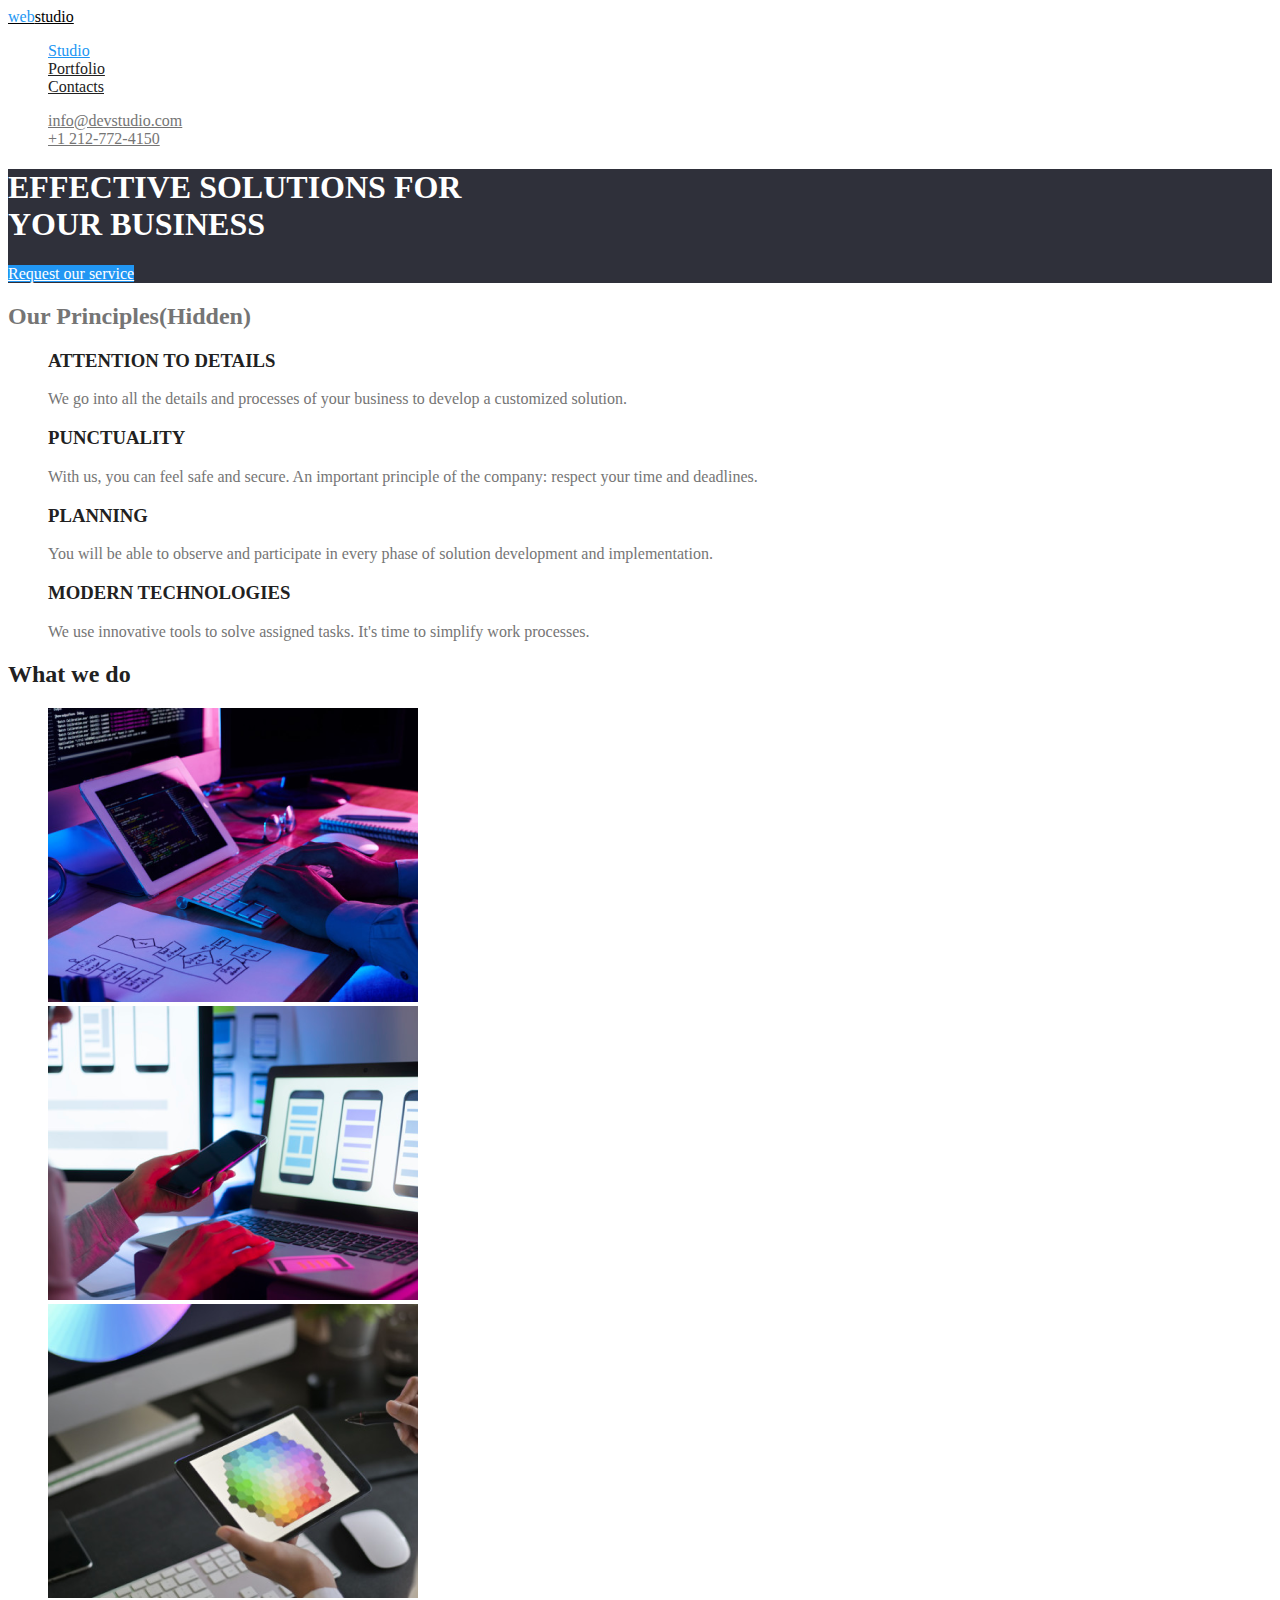
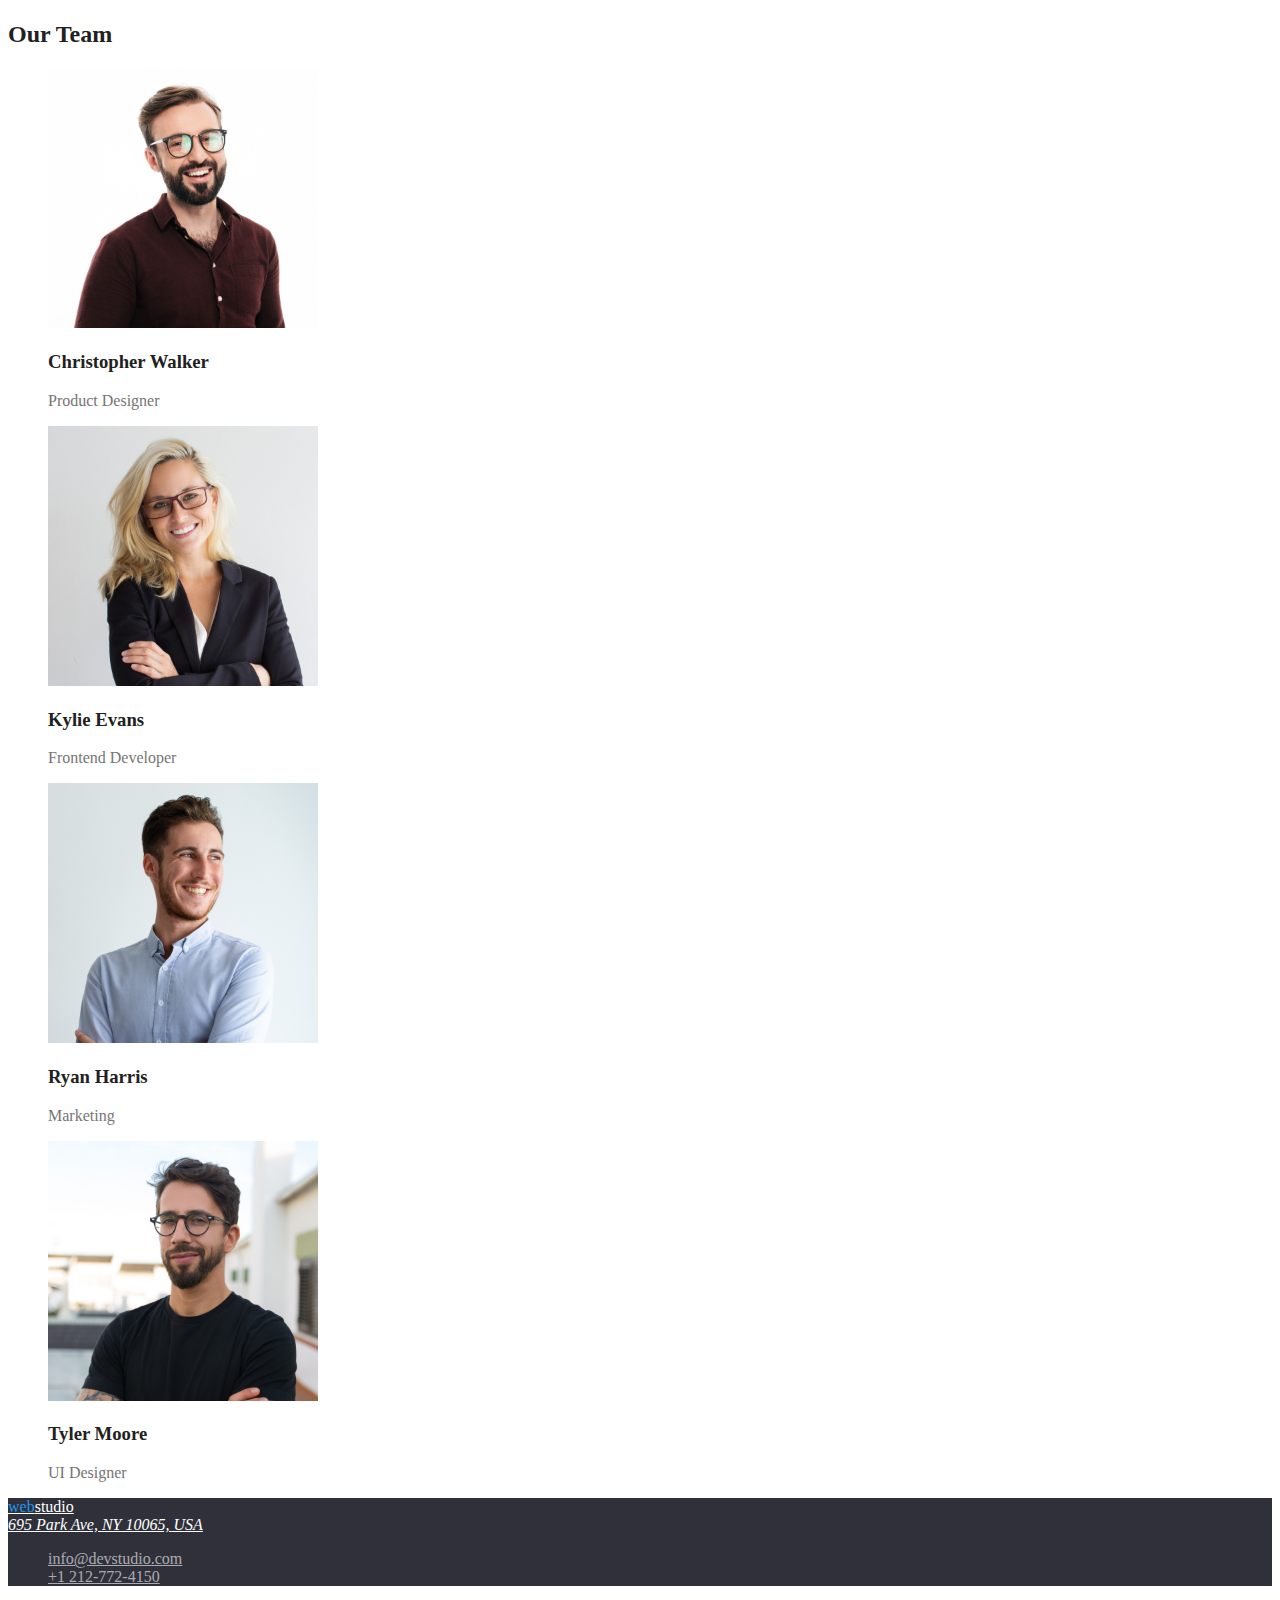
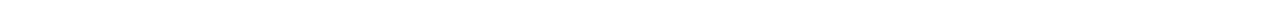
<file: index.html>
<!DOCTYPE html>
<html lang="en">
  <head>
    <meta charset="UTF-8" />
    <meta name="viewport" content="width=device-width, initial-scale=1.0" />
    <title>WebStudio</title>
    <link rel="stylesheet" href="./css/common.css" />
    <link rel="stylesheet" href="./css/main.css" />
  </head>
  <body>
    <!--Header-->
    <header class="header">
      <a class="logo" href="./index.html"
        ><span class="logo-highlight">web</span>studio</a
      >

      <nav class="header-nav">
        <ul class="nav-list list">
          <li class="nav-item">
            <a class="nav-link current" href="./index.html">Studio</a>
          </li>
          <li class="nav-item">
            <a class="nav-link" href="./portfolio.html">Portfolio</a>
          </li>
          <li class="nav-item"><a class="nav-link" href="#">Contacts</a></li>
        </ul>
      </nav>

      <ul class="contacts-list list">
        <li class="contacts-item">
          <a class="contacts-link" href="mailto:info@devstudio.com"
            >info@devstudio.com</a
          >
        </li>
        <li class="contacts-item">
          <a class="contacts-link" href="tel:+1 212-772-4150"
            >+1 212-772-4150</a
          >
        </li>
      </ul>
    </header>

    <!--Main-->
    <main>
      <!--Hero-->
      <section class="hero">
        <h1 class="hero-title">
          EFFECTIVE SOLUTIONS FOR <br />
          YOUR BUSINESS
        </h1>

        <a class="cta-button button" href="#">Request our service</a>
      </section>

      <!--Our Principles-->
      <section class="section">
        <!--Hidden Heading-->
        <h2>Our Principles(Hidden)</h2>
        <ul class="principles-list list">
          <li class="principles-item">
            <h3 class="principles-title title">ATTENTION TO DETAILS</h3>
            <p class="principles-description">
              We go into all the details and processes of your business to
              develop a customized solution.
            </p>
          </li>
          <li class="principles-item">
            <h3 class="principles-title title">PUNCTUALITY</h3>
            <p class="principles-description">
              With us, you can feel safe and secure. An important principle of
              the company: respect your time and deadlines.
            </p>
          </li>
          <li class="principles-item">
            <h3 class="principles-title title">PLANNING</h3>
            <p class="principles-description">
              You will be able to observe and participate in every phase of
              solution development and implementation.
            </p>
          </li>
          <li class="principles-item">
            <h3 class="principles-title title">MODERN TECHNOLOGIES</h3>
            <p class="principles-description">
              We use innovative tools to solve assigned tasks. It's time to
              simplify work processes.
            </p>
          </li>
        </ul>
      </section>

      <!--What we do-->
      <section class="section">
        <h2 class="title">What we do</h2>
        <ul class="features-list list">
          <li class="features-item">
            <img
              class="features-img"
              src="./images/programming.png"
              alt="Software development process at a programmer's workspace"
              width="370"
            />
          </li>
          <li class="features-item">
            <img
              class="features-img"
              src="./images/prototyping.png"
              alt="Developer working on mobile app prototypes on a laptop and phone"
              width="370"
            />
          </li>
          <li class="features-item">
            <img
              class="features-img"
              src="./images/design.png"
              alt="Designer workspace with a tablet and color palette on the screen"
              width="370"
            />
          </li>
        </ul>
      </section>

      <section class="section">
        <!--Our Team-->
        <h2 class="title">Our Team</h2>
        <ul class="team-list list">
          <li class="team-item">
            <img
              class="team-img"
              src="./images/designer.jpg"
              alt="Christopher Walker, Product Designer"
              width="270"
            />
            <h3 class="title">Christopher Walker</h3>
            <p class="team-description">Product Designer</p>
          </li>
          <li class="team-item">
            <img
              class="team-img"
              src="./images/developer.jpg"
              alt="Kylie Evans, Frontend Developer"
              width="270"
            />
            <h3 class="title">Kylie Evans</h3>
            <p class="team-description">Frontend Developer</p>
          </li>
          <li class="team-item">
            <img
              class="team-img"
              src="./images/marketing.jpg"
              alt="Ryan Harris, Marketing"
              width="270"
            />
            <h3 class="title">Ryan Harris</h3>
            <p class="team-description">Marketing</p>
          </li>
          <li class="team-item">
            <img
              class="team-img"
              src="./images/ui-designer.jpg"
              alt="Tyler Moore, UI Designer"
              width="270"
            />
            <h3 class="title">Tyler Moore</h3>
            <p class="team-description">UI Designer</p>
          </li>
        </ul>
      </section>
    </main>
    <!--Footer-->
    <footer class="footer">
      <a class="footer-logo" href="./index.html"
        ><span class="logo-highlight">web</span>studio</a
      >
      <address class="address">
        <a class="address-link" href="#">695 Park Ave, NY 10065, USA</a>
      </address>

      <ul class="footer-contacts list">
        <li class="contacts-item">
          <a class="contacts-link" href="mailto:info@devstudio.com"
            >info@devstudio.com</a
          >
        </li>
        <li class="contacts-item">
          <a class="contacts-link" href="tel:+1 212-772-4150"
            >+1 212-772-4150</a
          >
        </li>
      </ul>
    </footer>
  </body>
</html>
</file>
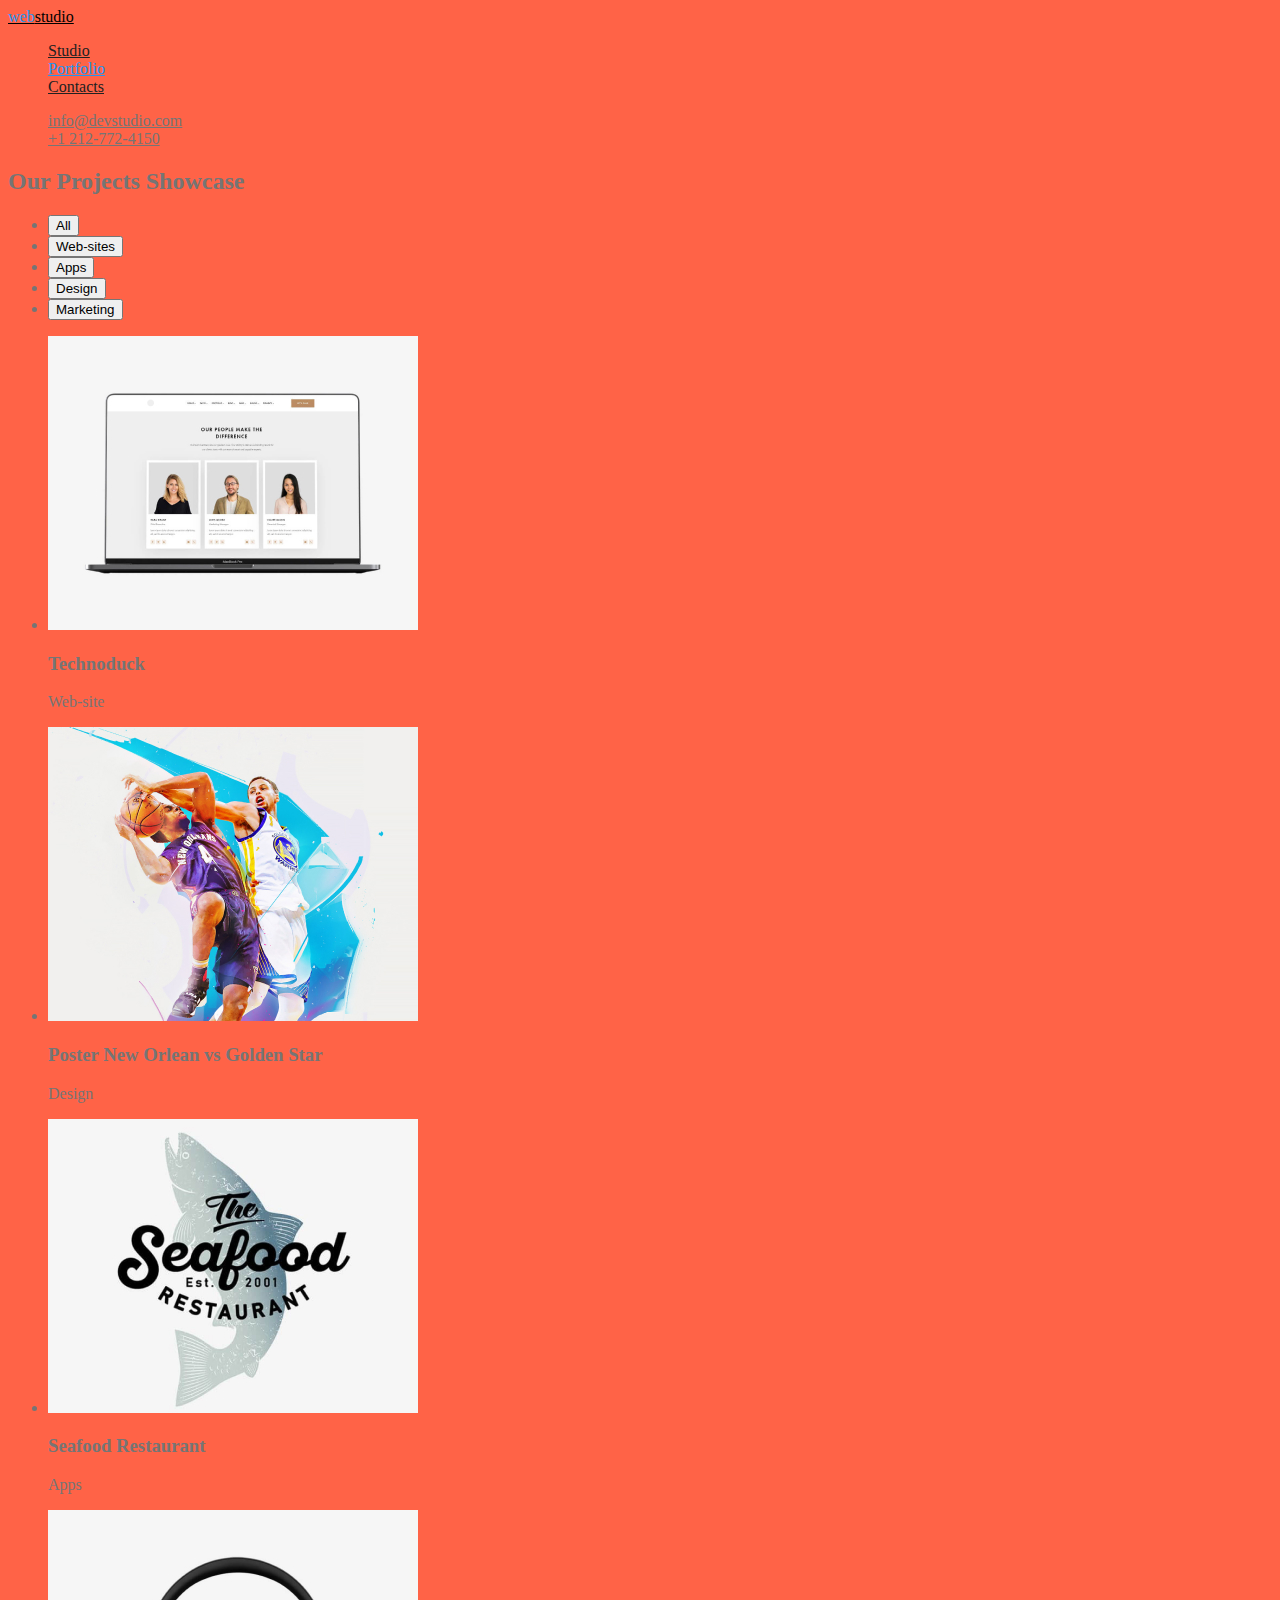
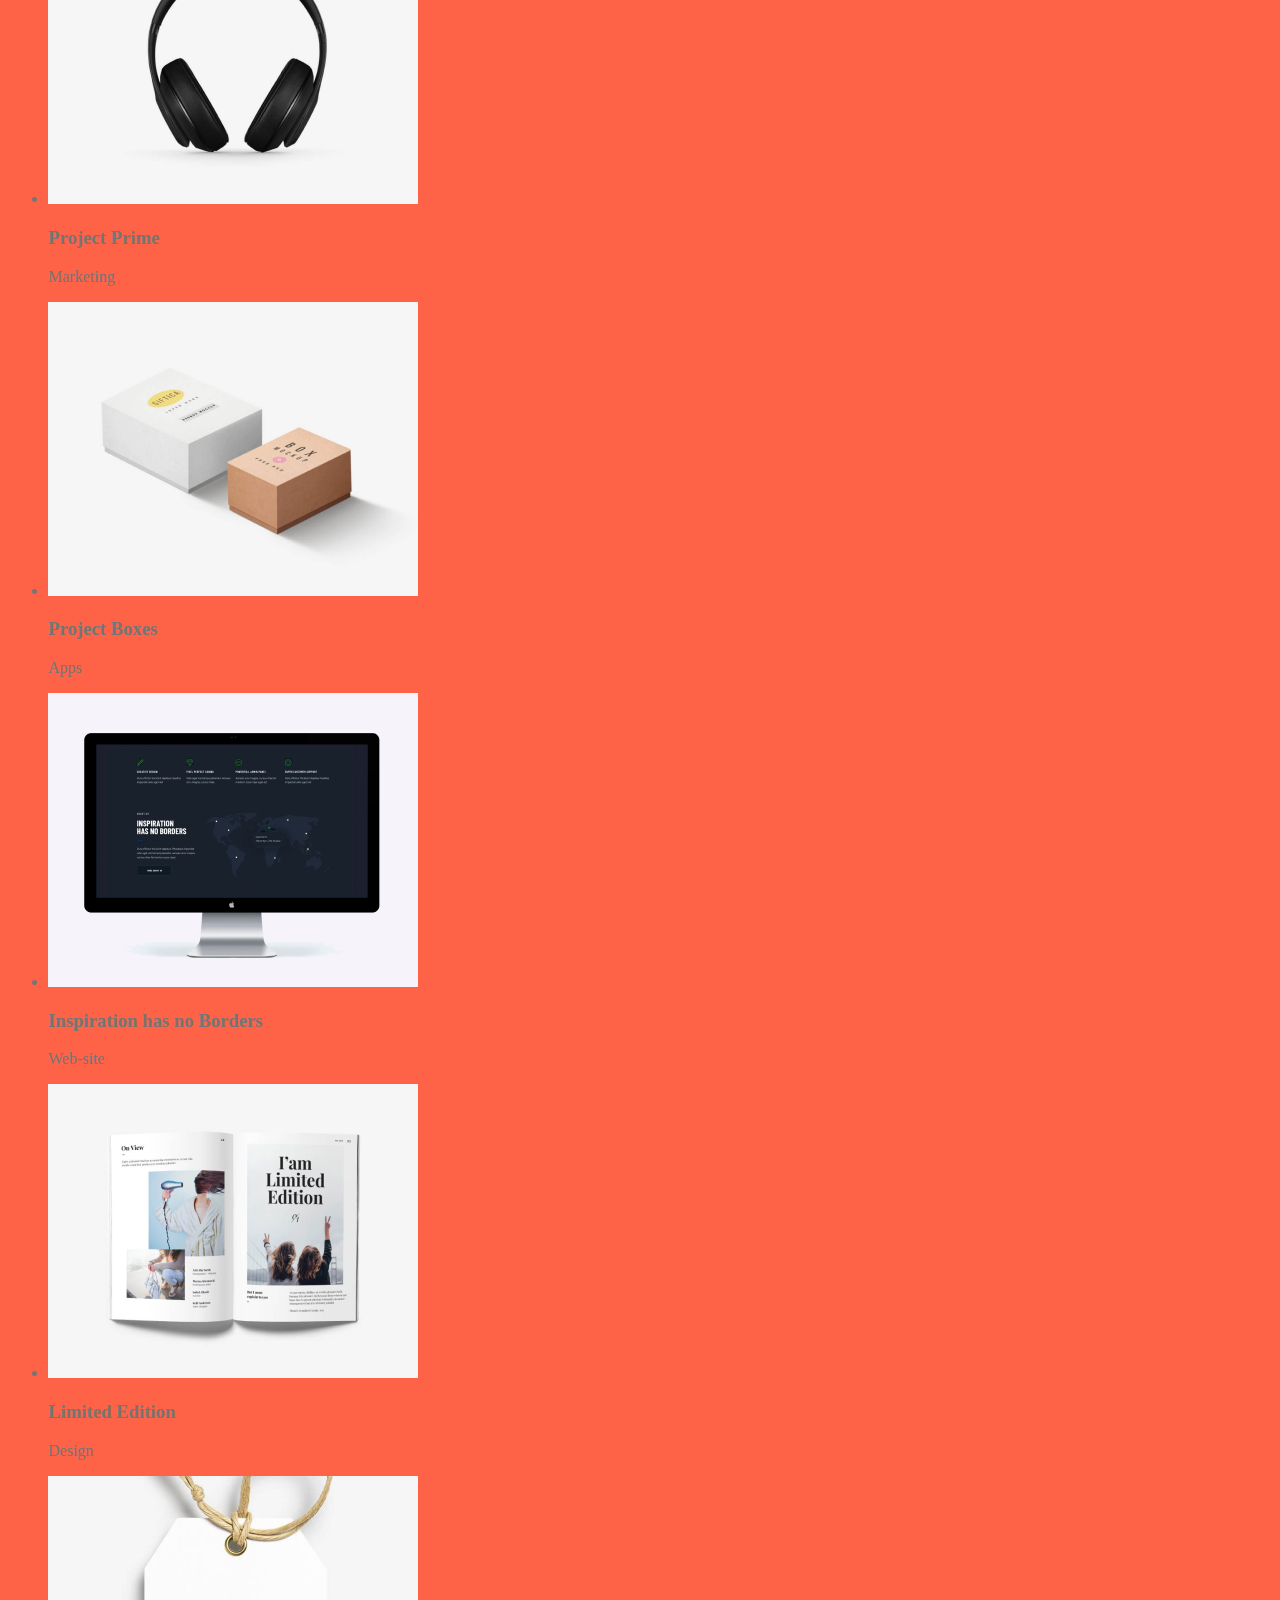
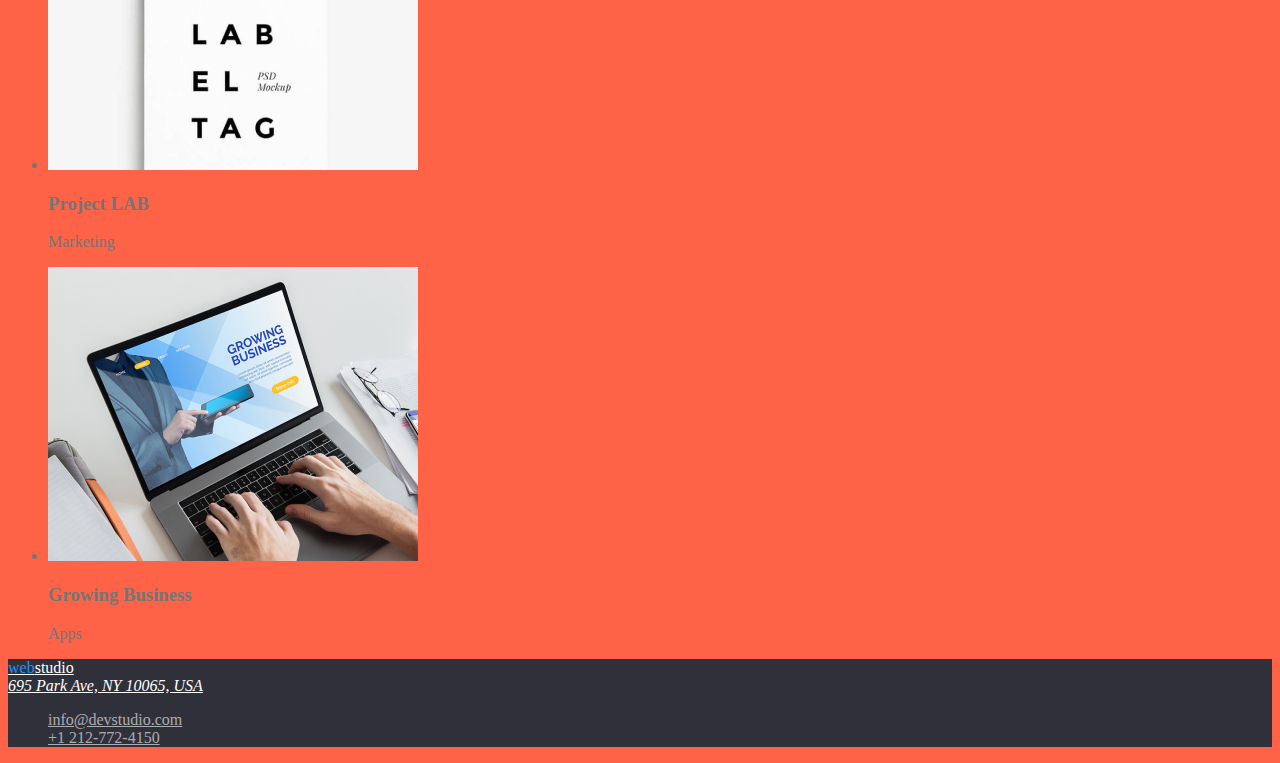
<file: portfolio.html>
<!DOCTYPE html>
<html lang="en">
  <head>
    <meta charset="UTF-8" />
    <meta name="viewport" content="width=device-width, initial-scale=1.0" />
    <title>Portfolio</title>
    <link rel="stylesheet" href="./css/common.css">
    <link rel="stylesheet" href="./css/portfolio.css">
  </head>
  <body>
    <!--Header-->
    <header class="header">
      <a class="logo" href="./index.html"
        ><span class="logo-highlight">web</span>studio</a
      >

      <nav class="header-nav">
        <ul class="nav-list list">
          <li class="nav-item">
            <a class="nav-link" href="./index.html">Studio</a>
          </li>
          <li class="nav-item">
            <a class="nav-link current" href="./portfolio.html">Portfolio</a>
          </li>
          <li class="nav-item"><a class="nav-link" href="#">Contacts</a></li>
        </ul>
      </nav>

      <ul class="contacts-list list">
        <li class="contacts-item">
          <a class="contacts-link" href="mailto:info@devstudio.com"
            >info@devstudio.com</a
          >
        </li>
        <li class="contacts-item">
          <a class="contacts-link" href="tel:+1 212-772-4150"
            >+1 212-772-4150</a
          >
        </li>
      </ul>
    </header>

    <!--Main-->
    <main>
      <section>
        <!--Hidden Heading-->
        <h2>Our Projects Showcase</h2>
        <ul>
          <li><button>All</button></li>
          <li><button>Web-sites</button></li>
          <li><button>Apps</button></li>
          <li><button>Design</button></li>
          <li><button>Marketing</button></li>
        </ul>

        <ul>
          <li>
            <img src="./images/team.jpg" alt="Laptop displaying team members" width="370" />
            <h3>Technoduck</h3>
            <p>Web-site</p>
          </li>
          <li>
            <img
              src="./images/poster.jpg"
              alt="Colorful basketball poster featuring New Orlean vs Golden Star"
              width="370"
            />
            <h3>Poster New Orlean vs Golden Star</h3>
            <p>Design</p>
          </li>
          <li>
            <img src="./images/logo.jpg" alt="Logo of Seafood Restaurant" width="370" />
            <h3>Seafood Restaurant</h3>
            <p>Apps</p>
          </li>
          <li>
            <img
              src="./images/headphones.jpg"
              alt="Black headphones on a white background"
              width="370"
            />
            <h3>Project Prime</h3>
            <p>Marketing</p>
          </li>
          <li>
            <img
              src="./images/packaging.jpg"
              alt="Two project boxes, one white and one brown"
              width="370"
            />
            <h3>Project Boxes</h3>
            <p>Apps</p>
          </li>
          <li>
            <img
              src="./images/dashboard.jpg"
              alt="Computer monitor displaying a dashboard"
              width="370"
            />
            <h3>Inspiration has no Borders</h3>
            <p>Web-site</p>
          </li>
          <li>
            <img
              src="./images/magazine.jpg"
              alt="Open magazine with 'Limited Edition' cover"
              width="370"
            />
            <h3>Limited Edition</h3>
            <p>Design</p>
          </li>
          <li>
            <img src="./images/tag.jpg" alt="Label tag with 'Project LAB' text" width="370" />
            <h3>Project LAB</h3>
            <p>Marketing</p>
          </li>
          <li>
            <img
              src="./images/business.jpg"
              alt="Person using a laptop with 'Growing Business' on the screen"
              width="370"
            />
            <h3>Growing Business</h3>
            <p>Apps</p>
          </li>
        </ul>
      </section>
    </main>

    <!--Footer-->
    <footer class="footer">
      <a class="footer-logo" href="./index.html"
        ><span class="logo-highlight">web</span>studio</a
      >
      <address class="address">
        <a class="address-link" href="#">695 Park Ave, NY 10065, USA</a>
      </address>

      <ul class="footer-contacts list">
        <li class="contacts-item">
          <a class="contacts-link" href="mailto:info@devstudio.com"
            >info@devstudio.com</a
          >
        </li>
        <li class="contacts-item">
          <a class="contacts-link" href="tel:+1 212-772-4150"
            >+1 212-772-4150</a
          >
        </li>
      </ul>
    </footer>
  </body>
</html>
</file>
<file: css/common.css>
:root {
  --primary-bg-color: #ffffff;
  --secondary-bg-color: #f5f4fa;
  --footer-bg-color: #2f303a;

  --main-text-color: #757575;
  --title-text-color: #212121;

  --white-text-color: #ffffff;
  --secondary-white-text-color: rgba(255, 255, 255, 0.6);

  --primary-logo-color: #000000;
  --secondary-logo-color: #2196f3;

  --primary-link-color: #212121;
  --secondary-link-color: #757575;
  --accent-link-color: #2196f3;

  --white-link-color: #ffffff;
  --footer-link-hover-color: rgba(255, 255, 255, 0.6);

  --accent-color: #2196f3;
}

body {
  background-color: var(--primary-bg-color);
  color: var(--main-text-color);
}

.list {
  list-style: none;
}

.title {
    color: var(--title-text-color);
}

.button {
    background-color: var(--accent-color);
    color: var(--white-link-color);
}

.button.primary {
    background-color: transparent;
}

.button.secondary {
    background-color: var(--secondary-bg-color);
    color: var(--title-text-color);
}

.button.secondary:hover, .button.secondary:focus {
    background-color: var(--accent-color);
    color: var(--white-link-color);
}


/* Header */
/* Logo */
.logo {
  color: var(--primary-logo-color);
}

.logo-highlight {
  color: var(--secondary-logo-color);
}

/* Navigation list */
.nav-link {
  color: var(--primary-link-color);
}

.nav-link:hover,
.nav-link:focus {
  color: var(--accent-link-color);
}

.nav-link.current {
    color: var(--accent-link-color);
}

/* Contacts list */
.contacts-link {
    color: var(--secondary-link-color);
}

.contacts-link:hover, .contacts-link:focus {
    color: var(--accent-link-color);
}


/* Footer */
.footer {
  background-color: var(--footer-bg-color);
}
.footer-logo {
  color: var(--white-text-color);
}
.address-link {
  color: var(--white-link-color);
}

.footer-contacts .contacts-link {
  color: var(--secondary-white-text-color);
}
</file>
<file: css/main.css>
/* Hero */
.hero {
    background-color: var(--footer-bg-color);
}

.hero-title {
    color: var(--white-text-color);
}
</file>
<file: css/portfolio.css>
body {
    background-color: tomato;
}
</file>
